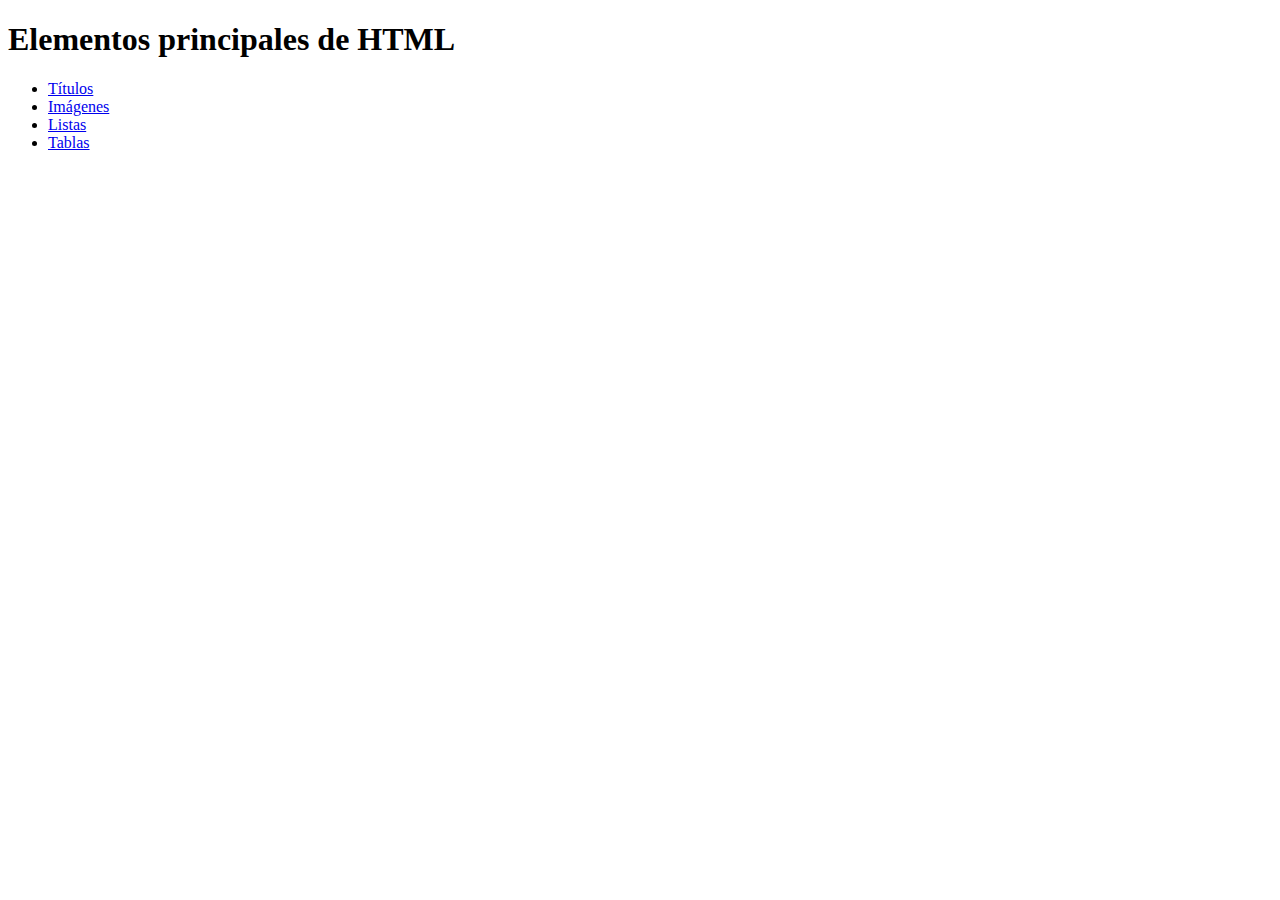
<file: index.html>
<!DOCTYPE html>
<html lang="es">
<head>
  <meta charset="UTF-8">
  <meta http-equiv="X-UA-Compatible" content="IE=edge">
  <meta name="viewport" content="width=device-width, initial-scale=1.0">
  <title>Hola Microsystem</title>
</head>
<body>
  <h1>Elementos principales de HTML</h1>
  <ul>
    <li><a href="headings.html">Títulos</a></li>
    <li><a href="image.html">Imágenes</a></li>
    <li><a href="lists.html">Listas</a></li>
    <li><a href="tables.html">Tablas</a></li>
  </ul>



</body>
</html>
</file>
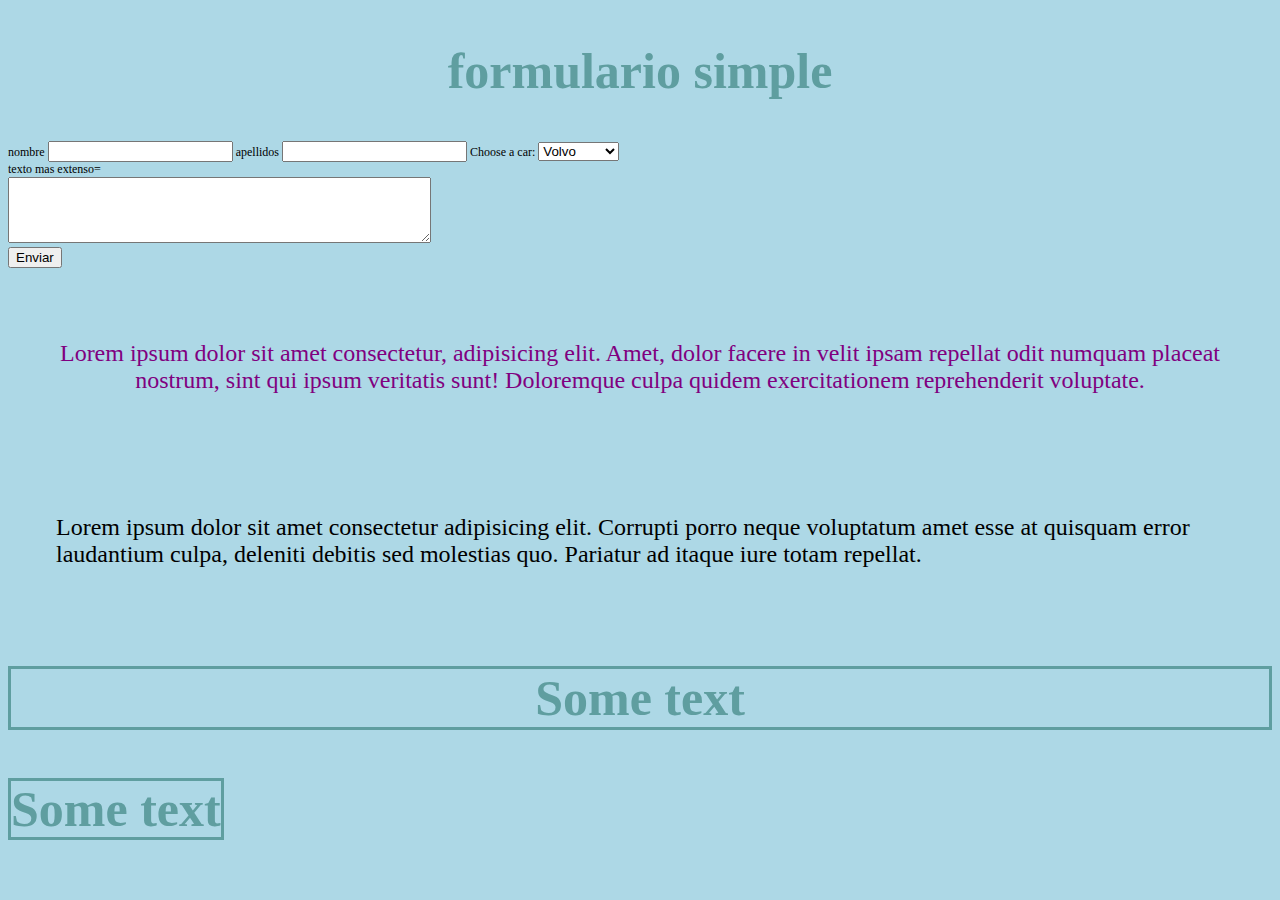
<file: css.html>
<!DOCTYPE html>
<html lang="en">
<head>
    <meta charset="UTF-8">
    <meta http-equiv="X-UA-Compatible" content="IE=edge">
    <meta name="viewport" content="width=device-width, initial-scale=1.0">
    <title>Document</title>

    <link rel="stylesheet" href="styles.css">
    
 </head>
<body>
    <h2>formulario simple</h2>
    <form action="form.html" action="get">
        <label for="fname">nombre</label>
        <input type="text" name="name" id="fname">

        <label for="flastname">apellidos</label>
        <input type="text" name="lastname" id="flastname">

        <label for="cars">Choose a car:</label>
        <select name="cars" id="cars">
          <option value="volvo">Volvo</option>
          <option value="saab">Saab</option>
          <option value="mercedes">Mercedes</option>
          <option value="audi">Audi</option>
        </select> 

        <br>
        <label for="w3review">texto mas extenso=</label>
        <br>

        <textarea id="w3review" name="w3review" rows="4" cols="50">
        </textarea> 
        <br> <!-- Salto de línea -->
    
        <input type="submit" value="Enviar">
  </form>

  <p class="centered">Lorem ipsum dolor sit amet consectetur, adipisicing elit. Amet, dolor facere in velit ipsam repellat odit numquam placeat nostrum, sint qui ipsum veritatis sunt! Doloremque culpa quidem exercitationem reprehenderit voluptate.</p>

  <p>Lorem ipsum dolor sit amet consectetur adipisicing elit. Corrupti porro neque voluptatum amet esse at quisquam error laudantium culpa, deleniti debitis sed molestias quo. Pariatur ad itaque iure totam repellat.</p>

  <h3 class="side-to-side">Some text</h3>
  <h3 class="narrow">Some text</h3>

</body>
</html>
</file>
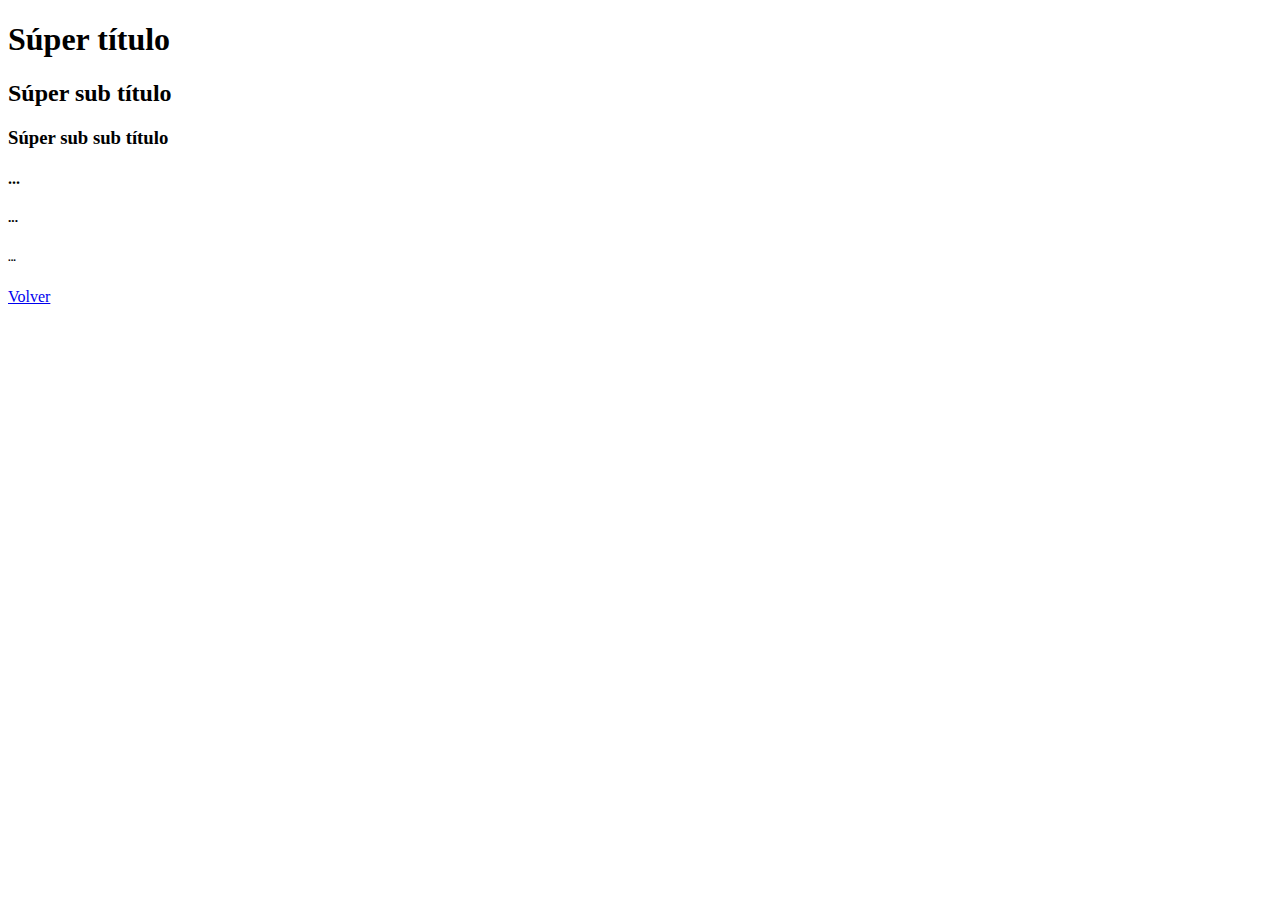
<file: headings.html>
<!DOCTYPE html>
<html lang="en">
<head>
  <meta charset="UTF-8">
  <meta http-equiv="X-UA-Compatible" content="IE=edge">
  <meta name="viewport" content="width=device-width, initial-scale=1.0">
  <title>Document</title>
</head>
<body>
  <h1>Súper título</h1>
  <h2>Súper sub título</h2>
  <h3>Súper sub sub título</h3>
  <h4>...</h4>
  <h5>...</h5>
  <h6>...</h6>

  <a href="index.html">Volver</a>
</body>
</html>
</file>
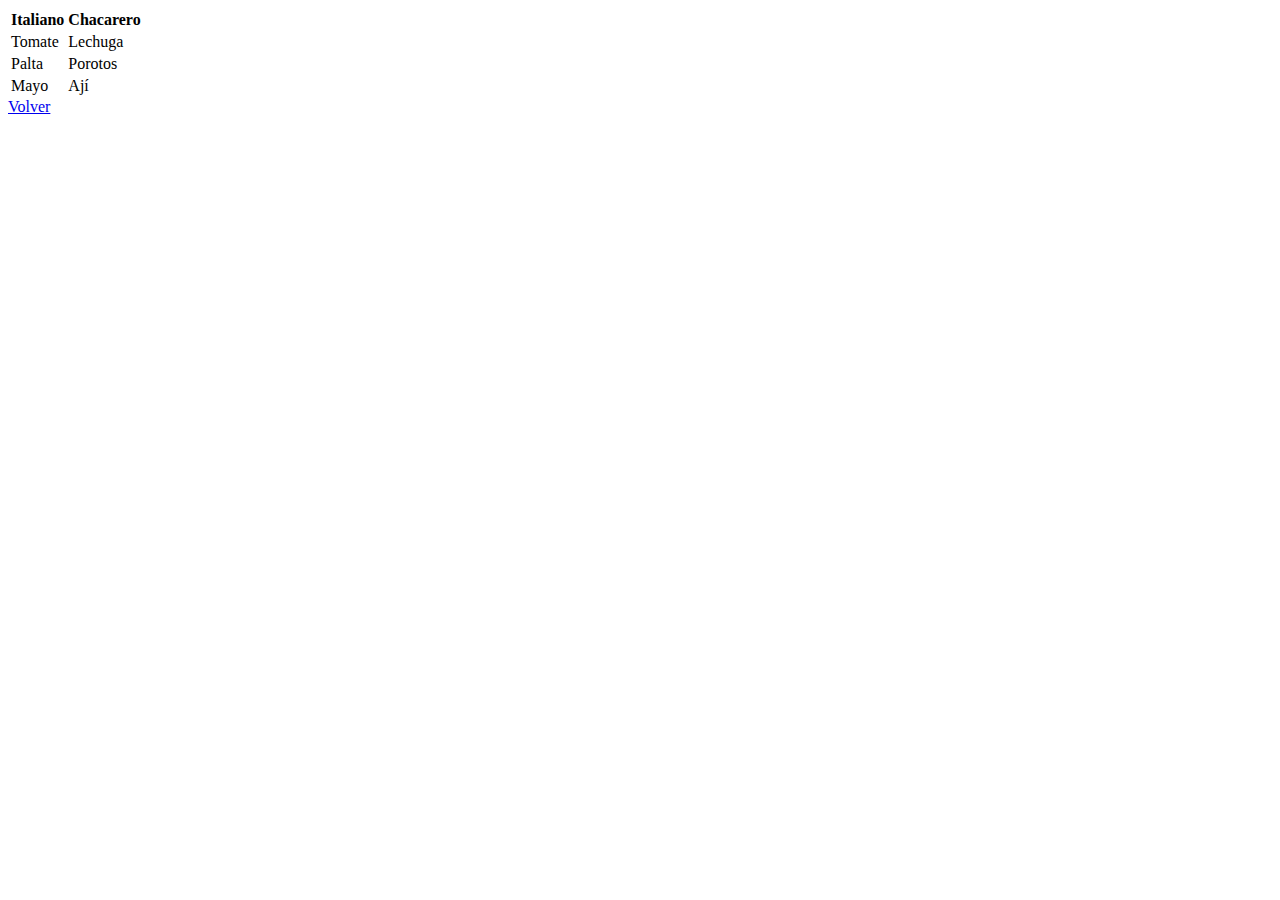
<file: tables.html>
<!DOCTYPE html>
<html lang="en">
<head>
  <meta charset="UTF-8">
  <meta http-equiv="X-UA-Compatible" content="IE=edge">
  <meta name="viewport" content="width=device-width, initial-scale=1.0">
  <title>Document</title>
</head>
<body>
  <table>
    <tr>
      <th>Italiano</th>
      <th>Chacarero</th>
    </tr>
    <tr>
      <td>Tomate</td>
      <td>Lechuga</td>
    </tr>
    <tr>
      <td>Palta</td>
      <td>Porotos</td>
    </tr>
    <tr>
      <td>Mayo</td>
      <td>Ají</td>
    </tr>
  </table>

  <a href="index.html">Volver</a>
</body>
</html>
</file>
<file: styles.css>
body{
    background-color: lightblue;
    font-size: 12px;
}   

@media only screen and  (max-width: 600px){
    body {
        background-color: green;
    }
    p{
        display: none;
    }
}   

h2, h3{ 
    font-size: 50px;
    color: cadetblue;
    text-align: center;
}

#submit{
    border-color: burlywood;
}    

.form_input{
    border-radius: 6px;
    border-color: blueviolet;
}
p.centered {
    text-align: center;
    color: purple;
}

p{
    font-size: 1.5rem;
    padding: 2em;
}

.side-to-side {
    display: block;
    border: solid;
}

/*angosto*/
.narrow {
    display: inline;
    border: solid;
}
</file>
